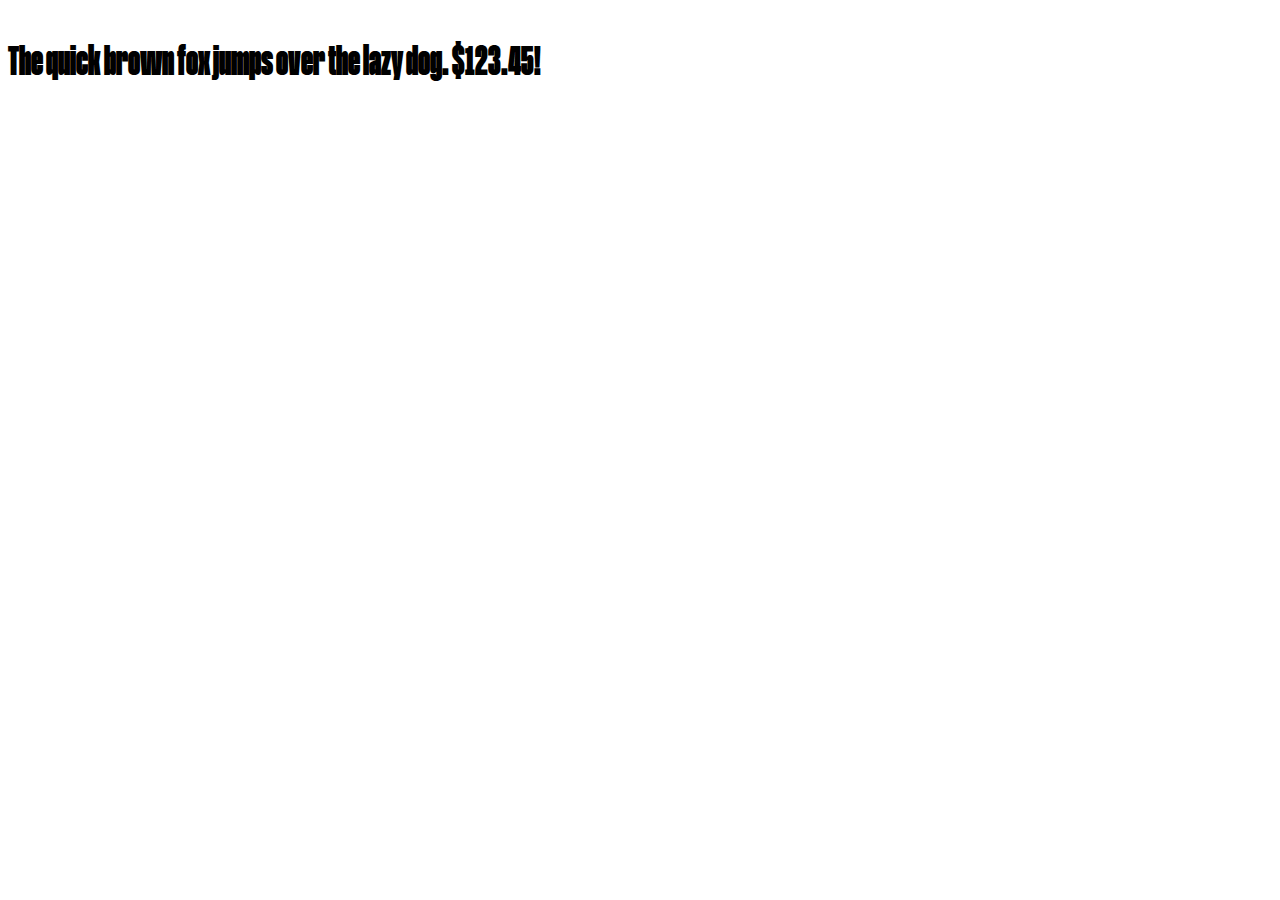
<file: assets/fuentes/Web-PS/Humane-Black.html>
<!DOCTYPE html PUBLIC "-//W3C//DTD XHTML 1.0 Strict//EN" "http://www.w3.org/TR/xhtml1/DTD/xhtml1-strict.dtd">
<html lang="en" xml:lang="en" xmlns="http://www.w3.org/1999/xhtml">
<head>
<meta content="text/html; charset=utf-8" http-equiv="content-type"/>
<meta content="en-us" http-equiv="Content-Language"/>
<title>Humane Black - Web Font Specimen</title>
<link rel="stylesheet" type="text/css" media="screen" href="Humane-Black.css" />
<style type="text/css" media="screen">
body { font-size: 42px; font-family: "HumaneBlack", Georgia; }
</style>
</head>
<body>
<p contenteditable="true">The quick brown fox jumps over the lazy dog. $123.45!</p>
</body>
</html>
</file>
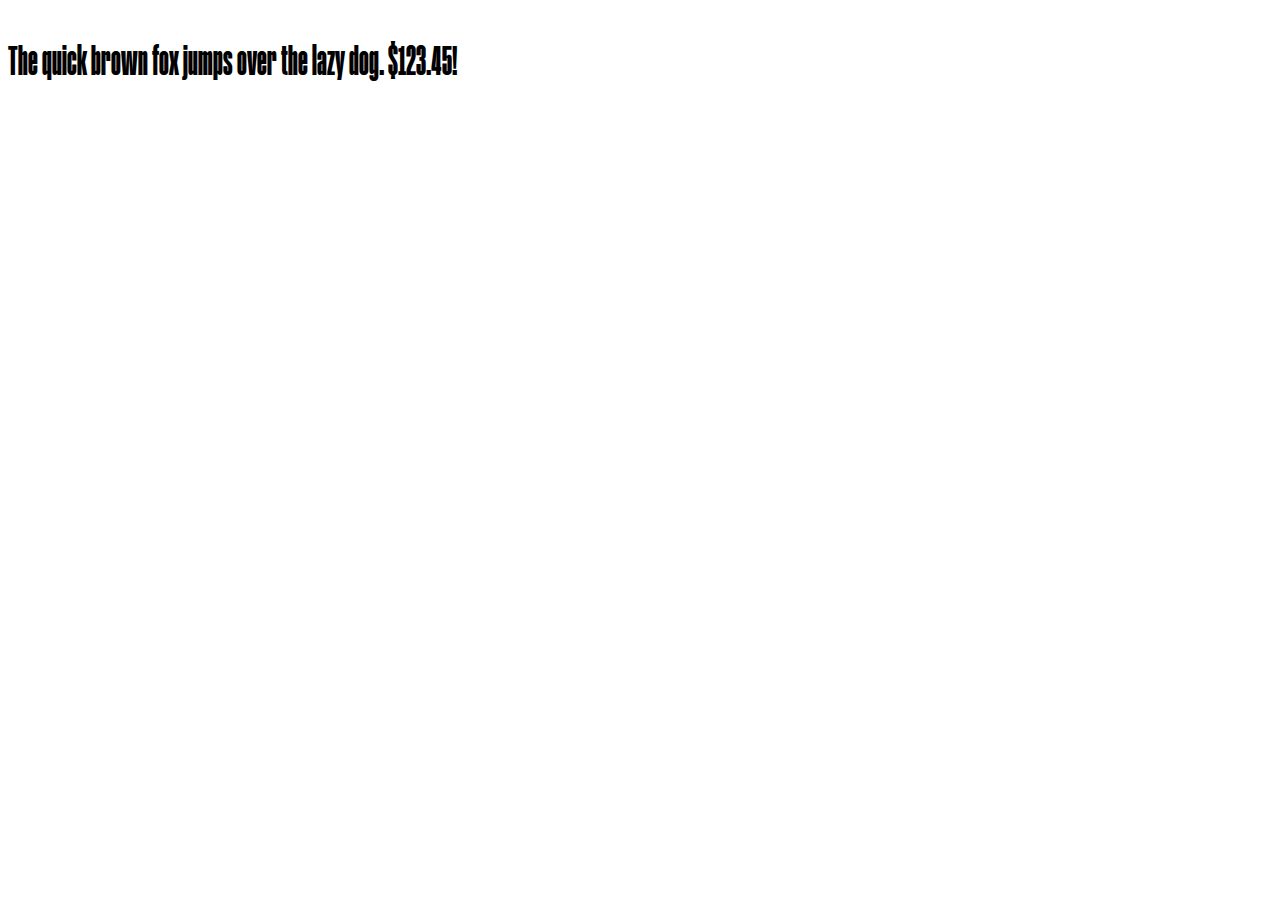
<file: assets/fuentes/Web-PS/Humane-Bold.html>
<!DOCTYPE html PUBLIC "-//W3C//DTD XHTML 1.0 Strict//EN" "http://www.w3.org/TR/xhtml1/DTD/xhtml1-strict.dtd">
<html lang="en" xml:lang="en" xmlns="http://www.w3.org/1999/xhtml">
<head>
<meta content="text/html; charset=utf-8" http-equiv="content-type"/>
<meta content="en-us" http-equiv="Content-Language"/>
<title>Humane Bold - Web Font Specimen</title>
<link rel="stylesheet" type="text/css" media="screen" href="Humane-Bold.css" />
<style type="text/css" media="screen">
body { font-size: 42px; font-family: "Humane", Georgia; }
</style>
</head>
<body>
<p contenteditable="true">The quick brown fox jumps over the lazy dog. $123.45!</p>
</body>
</html>
</file>
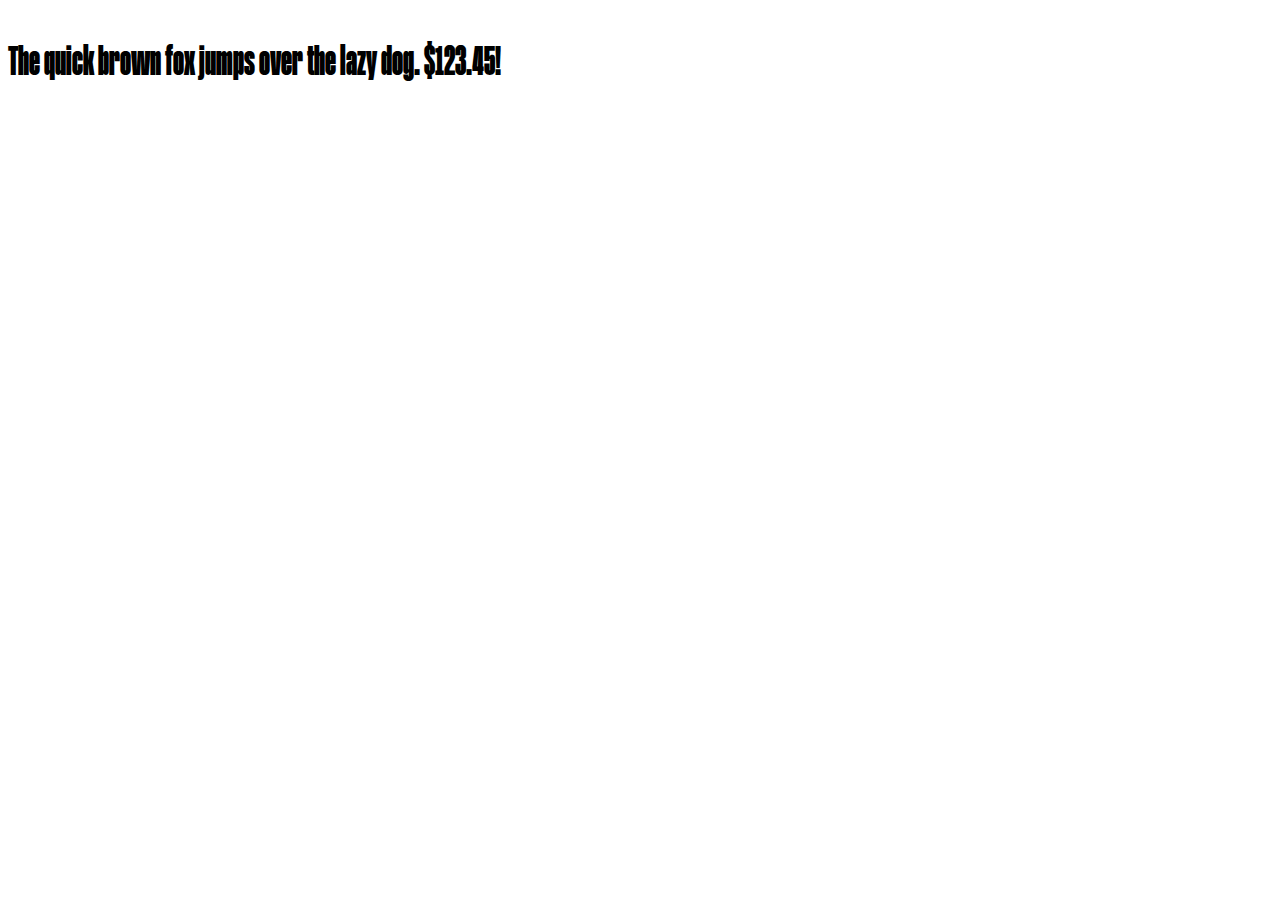
<file: assets/fuentes/Web-PS/Humane-ExtraBold.html>
<!DOCTYPE html PUBLIC "-//W3C//DTD XHTML 1.0 Strict//EN" "http://www.w3.org/TR/xhtml1/DTD/xhtml1-strict.dtd">
<html lang="en" xml:lang="en" xmlns="http://www.w3.org/1999/xhtml">
<head>
<meta content="text/html; charset=utf-8" http-equiv="content-type"/>
<meta content="en-us" http-equiv="Content-Language"/>
<title>Humane Extra Bold - Web Font Specimen</title>
<link rel="stylesheet" type="text/css" media="screen" href="Humane-ExtraBold.css" />
<style type="text/css" media="screen">
body { font-size: 42px; font-family: "HumaneExtBd", Georgia; }
</style>
</head>
<body>
<p contenteditable="true">The quick brown fox jumps over the lazy dog. $123.45!</p>
</body>
</html>
</file>
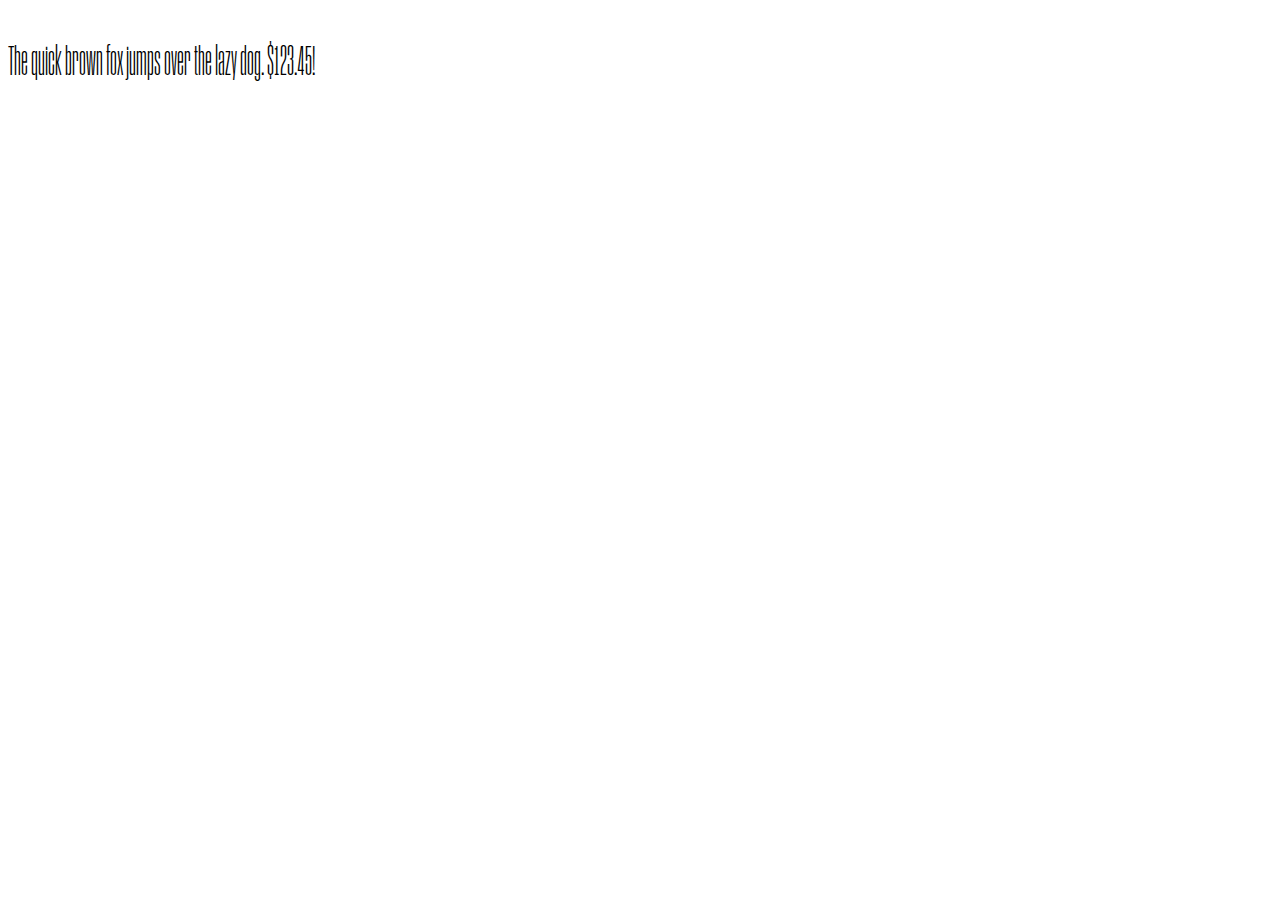
<file: assets/fuentes/Web-PS/Humane-ExtraLight.html>
<!DOCTYPE html PUBLIC "-//W3C//DTD XHTML 1.0 Strict//EN" "http://www.w3.org/TR/xhtml1/DTD/xhtml1-strict.dtd">
<html lang="en" xml:lang="en" xmlns="http://www.w3.org/1999/xhtml">
<head>
<meta content="text/html; charset=utf-8" http-equiv="content-type"/>
<meta content="en-us" http-equiv="Content-Language"/>
<title>Humane Extra Light - Web Font Specimen</title>
<link rel="stylesheet" type="text/css" media="screen" href="Humane-ExtraLight.css" />
<style type="text/css" media="screen">
body { font-size: 42px; font-family: "HumaneExtLt", Georgia; }
</style>
</head>
<body>
<p contenteditable="true">The quick brown fox jumps over the lazy dog. $123.45!</p>
</body>
</html>
</file>
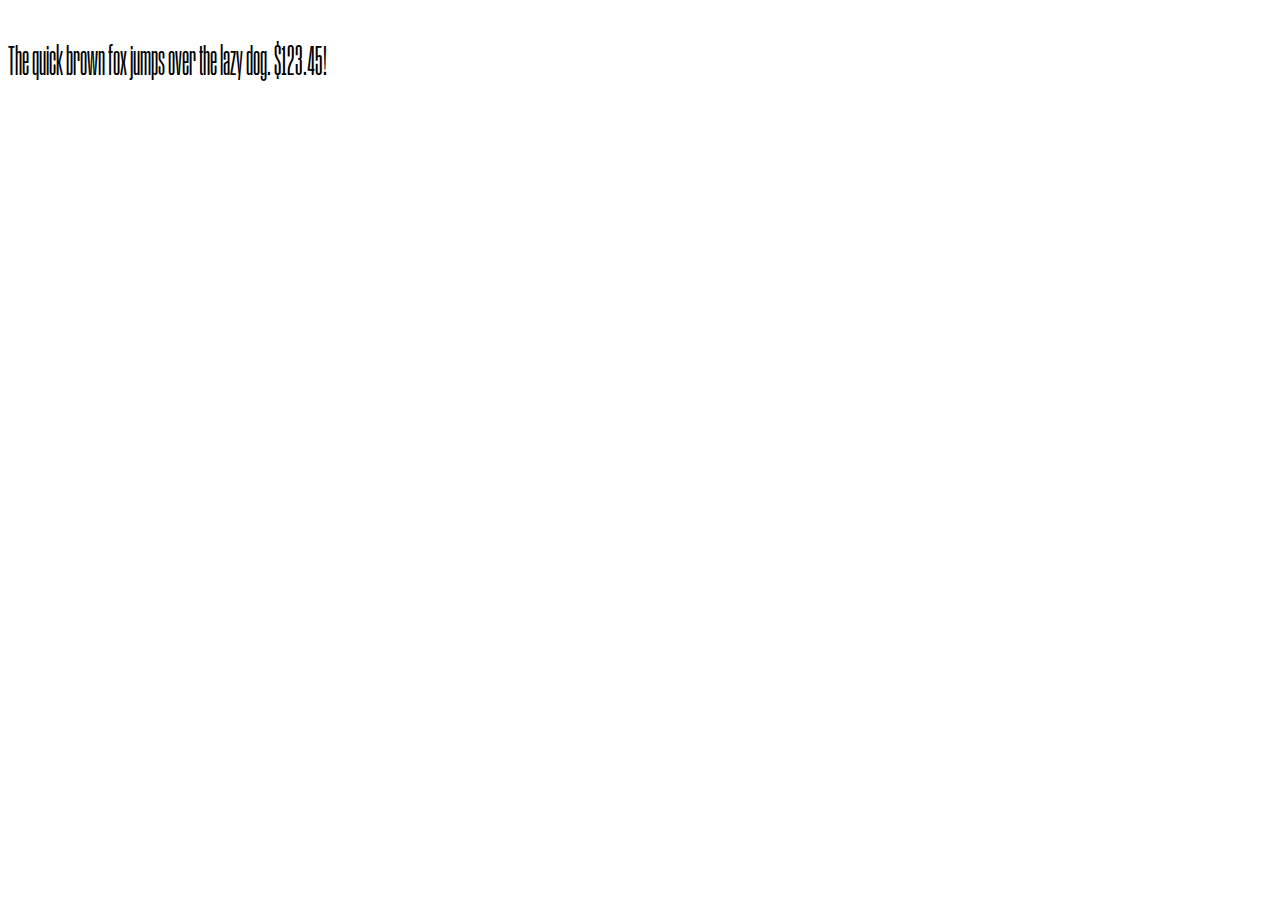
<file: assets/fuentes/Web-PS/Humane-Light.html>
<!DOCTYPE html PUBLIC "-//W3C//DTD XHTML 1.0 Strict//EN" "http://www.w3.org/TR/xhtml1/DTD/xhtml1-strict.dtd">
<html lang="en" xml:lang="en" xmlns="http://www.w3.org/1999/xhtml">
<head>
<meta content="text/html; charset=utf-8" http-equiv="content-type"/>
<meta content="en-us" http-equiv="Content-Language"/>
<title>Humane Light - Web Font Specimen</title>
<link rel="stylesheet" type="text/css" media="screen" href="Humane-Light.css" />
<style type="text/css" media="screen">
body { font-size: 42px; font-family: "HumaneLight", Georgia; }
</style>
</head>
<body>
<p contenteditable="true">The quick brown fox jumps over the lazy dog. $123.45!</p>
</body>
</html>
</file>
<file: assets/fuentes/Web-PS/Humane-Black.css>
/* Webfont: Humane-Black */@font-face {
    font-family: 'HumaneBlack';
    src: url('Humane-Black.woff2') format('woff2'), /* Modern Browsers */
         url('Humane-Black.otf') format('opentype'); /* Safari, Android, iOS */
             font-style: normal;
    font-weight: normal;
    text-rendering: optimizeLegibility;
}
</file>
<file: assets/fuentes/Web-PS/Humane-Bold.css>
/* Webfont: Humane-Bold */@font-face {
    font-family: 'Humane';
    src: url('Humane-Bold.woff2') format('woff2'), /* Modern Browsers */
         url('Humane-Bold.otf') format('opentype'); /* Safari, Android, iOS */
             font-style: normal;
    font-weight: bold;
    text-rendering: optimizeLegibility;
}
</file>
<file: assets/fuentes/Web-PS/Humane-ExtraBold.css>
/* Webfont: Humane-ExtraBold */@font-face {
    font-family: 'HumaneExtBd';
    src: url('Humane-ExtraBold.woff2') format('woff2'), /* Modern Browsers */
         url('Humane-ExtraBold.otf') format('opentype'); /* Safari, Android, iOS */
             font-style: normal;
    font-weight: normal;
    text-rendering: optimizeLegibility;
}
</file>
<file: assets/fuentes/Web-PS/Humane-ExtraLight.css>
/* Webfont: Humane-ExtraLight */@font-face {
    font-family: 'HumaneExtLt';
    src: url('Humane-ExtraLight.woff2') format('woff2'), /* Modern Browsers */
         url('Humane-ExtraLight.otf') format('opentype'); /* Safari, Android, iOS */
             font-style: normal;
    font-weight: normal;
    text-rendering: optimizeLegibility;
}
</file>
<file: assets/fuentes/Web-PS/Humane-Light.css>
/* Webfont: Humane-Light */@font-face {
    font-family: 'HumaneLight';
    src: url('Humane-Light.woff2') format('woff2'), /* Modern Browsers */
         url('Humane-Light.otf') format('opentype'); /* Safari, Android, iOS */
             font-style: normal;
    font-weight: normal;
    text-rendering: optimizeLegibility;
}
</file>
